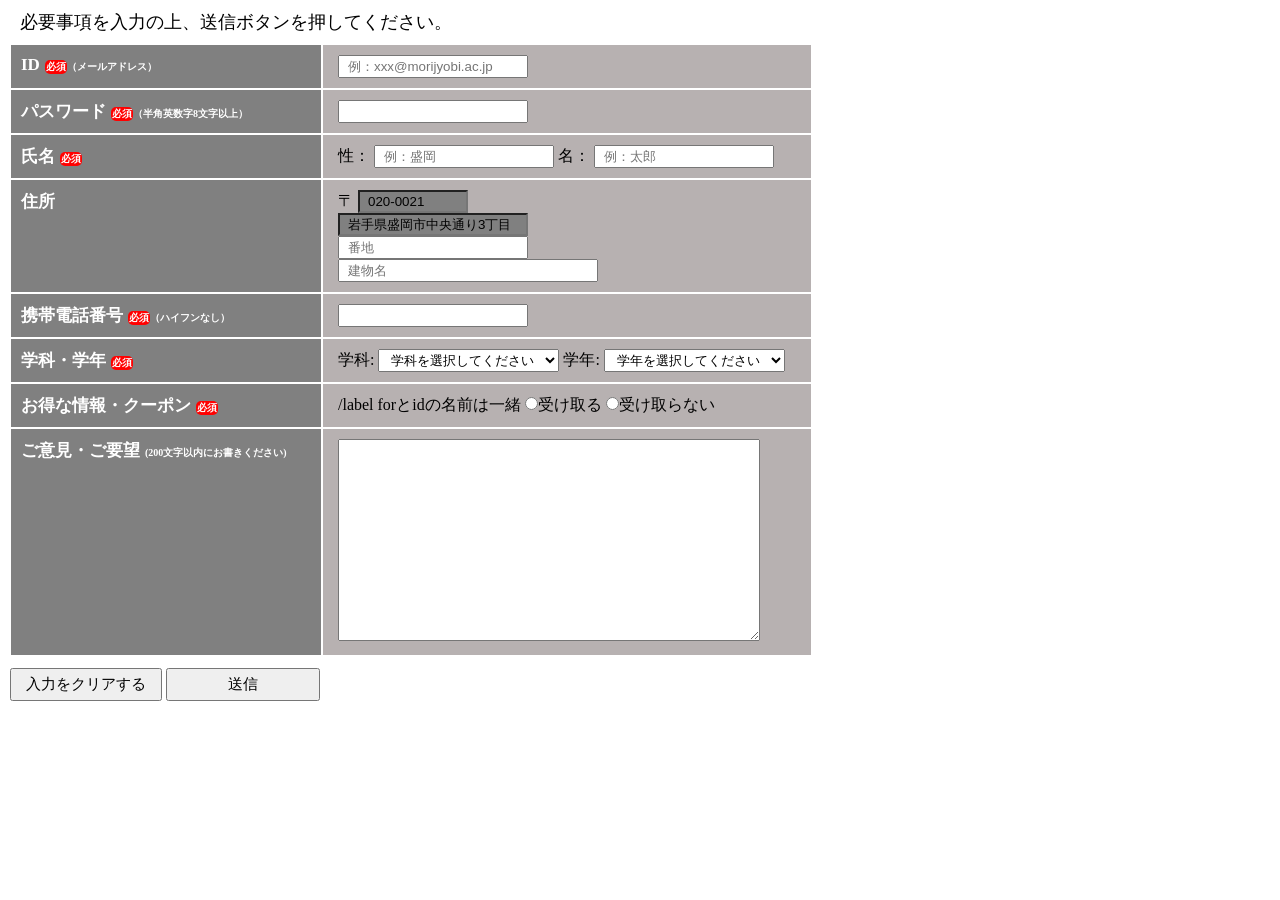
<file: homework/index.html>
<!DOCTYPE html>
<html lang="ja">

<head>
    <meta charset="UTF-8">
    <meta name="viewport" content="width=device-width, initial-scale=1.0">
    <link rel="stylesheet" href="style.css" />
    <title>Document</title>
</head>

<body>
    <header>
        <p>必要事項を入力の上、送信ボタンを押してください。</p>
    </header>
    <form action="" method="post">
        <div class="form-group">
            <div class="item">
                <p>ID</p>
                <small><span class="required">必須</span>（メールアドレス）</small>
            </div>
            <div class="enter">
                <label for="email">
                    <input type="email" name="email" id="email" placeholder="例：xxx@morijyobi.ac.jp">
                </label>
            </div>
        </div>
        <div class="form-group">
            <div class="item">
                <p>パスワード</p>
                <small><span class="required">必須</span>（半角英数字8文字以上）</small>
            </div>
            <div class="enter">
                <label for="password">
                    <input type="password" name="password" id="password">
                </label>
            </div>
        </div>
        <div class="form-group">
            <div class="item">
                <p>氏名</p>
                <small><span class="required">必須</span></small>
            </div>
            <div class="enter">
                <div class="name">
                    <label for="name">性：
                        <input type="text" name="name" id="name" placeholder="例：盛岡">
                    </label>
                    <label for="name">名：
                        <input type="text" name="name" id="name" placeholder="例：太郎">
                    </label>
                </div>
            </div>
        </div>
        <div class="form-group">
            <div class="item">
                <p>住所</p>
            </div>
            <div class="enter">
                <div class="address-form">
                    <label for="address">〒
                        <input type="text" name="address" id="address" placeholder="020-0021">
                    </label>
                </div>
                <div class="address-form">
                    <label for="address1">
                        <input type="text" name="address1" id="address1" placeholder="岩手県盛岡市中央通り3丁目">
                    </label>
                </div>
                <div class="address-form">
                    <label for="address2">
                        <input type="text" name="address2" id="address2" placeholder="番地">
                    </label>
                </div>
                <div class="address-form">
                    <label for="address3">
                        <input type="text" name="address3" id="address3" placeholder="建物名">
                    </label>
                </div>
            </div>
        </div>
        <div class="form-group">
            <div class="item">
                <p>携帯電話番号</p>
                <small><samp class="required">必須</samp>（ハイフンなし）</small>
            </div>
            <div class="enter">
                <label for="trl">
                    <input type="tel" name="tel" id="tel">
                </label>
            </div>
        </div>
        <div class="form-group">
            <div class="item">
                <p>学科・学年</p>
                <small><samp class="required">必須</samp></small>
            </div>
            <div class="enter">
                <div class="select-group">
                    <span>学科:
                        <select>
                            <option>学科を選択してください</option>
                        </select>
                    </span>
                    <span>学年:
                        <select>
                            <option>学年を選択してください</option>
                        </select>
                    </span>
                </div>
            </div>
        </div>
        <div class="form-group">
            <div class="item">
                <p>お得な情報・クーポン</p>
                <small><samp class="required">必須</samp></small>
            </div>
            <div class="enter">
                <div class="radio">
                    <label for="radio-yes">
                        /label forとidの名前は一緒
                        <input type="radio" name="send" id="send-yes">受け取る
                    </label>
                    <label for="radio-no">
                        <input type="radio" name="send" id="send-no">受け取らない
                    </label>
                </div>
            </div>
        </div>
        <div class="form-group">
            <div class="item">
                <p>ご意見・ご要望</p>
                <small>(200文字以内にお書きください)</small>
            </div>
            <div class="enter">
                <label for="survey">
                    <textarea name="survey" id="survey"></textarea>
                </label>
            </div>
        </div>
    </form>
    <button type="reset">入力をクリアする</button>
    <button type="submit" class="btn-submit">送信</button>
</body>

</html>
</file>
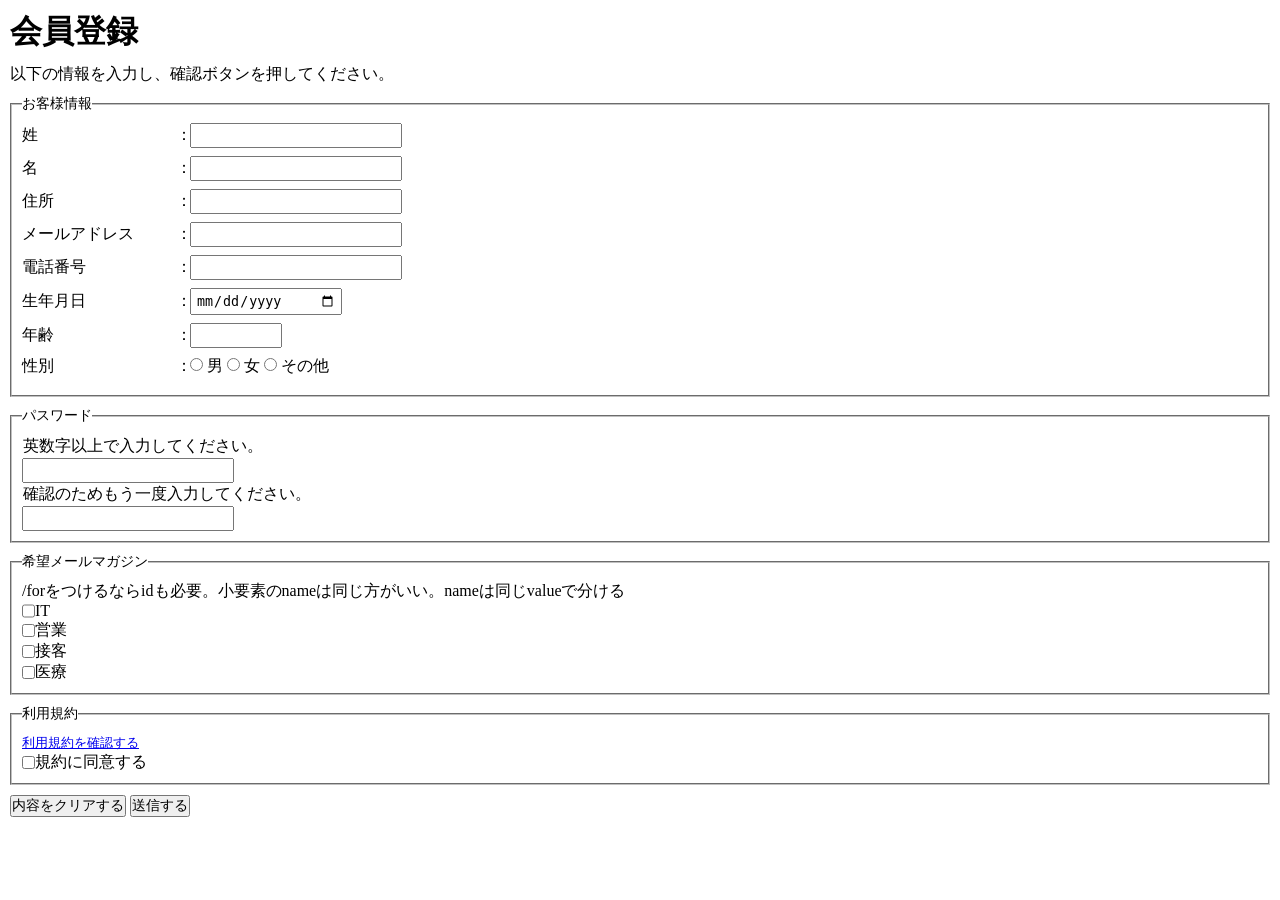
<file: homework/index2.html>
<!DOCTYPE html>
<html lang="en">

<head>
    <meta charset="UTF-8">
    <meta name="viewport" content="width=device-width, initial-scale=1.0">
    <link rel="stylesheet" href="styles.css">
    <title>Document</title>
</head>

<body>
    <header>
        <h1>会員登録</h1>
        <p>以下の情報を入力し、確認ボタンを押してください。</p>
    </header>
    <main>
        <form>
            <fieldset>
                <legend>お客様情報</legend>
                <div class="form-item">
                    <label for="last-name">
                        <span class="label-text">姓</span>
                        <span class="colon">：</span>
                        <input type="text">
                    </label>
                </div>

                <div class="form-item">
                    <label for="first-name">
                        <span class="label-text">名</span>
                        <span class="colon">：</span>
                        <input type="text">
                    </label>
                </div>

                <div class="form-item">
                    <label for="address">
                        <span class="label-text">住所</span>
                        <span class="colon">：</span>
                        <input type="text">
                    </label>
                </div>

                <div class="form-item">
                    <label for="e-mail">
                        <span class="label-text">メールアドレス</span>
                        <span class="colon">：</span>
                        <input type="email">
                    </label>
                </div>

                <div class="form-item">
                    <label for="tel">
                        <span class="label-text">電話番号</span>
                        <span class="colon">：</span>
                        <input type="tel">
                    </label>
                </div>

                <div class="form-item">
                    <label for="birthday">
                        <span class="label-text">生年月日</span>
                        <span class="colon">：</span>
                        <input type="date">
                    </label>
                </div>

                <div class="form-item">
                    <label for="age">
                        <span class="label-text">年齢</span>
                        <span class="colon">：</span>
                        <input type="text" id="age">
                    </label>
                </div>

                <div class="form-item">
                    <label for="gender">
                        <span class="label-text">性別</span>
                        <span class="colon">：</span>
                        <input type="radio" name="gender">
                        <label for="male">男</label>
                        <input type="radio" name="gender">
                        <label for="female">女</label>
                        <input type="radio" name="gender">
                        <label for="other">その他</label>
                    </label>
                </div>
                </div>
            </fieldset>
            <fieldset>
                <legend>パスワード</legend>
                <div class="password-message">
                    <p>英数字以上で入力してください。</p>
                </div>
                <label for="password">
                    <input type="password" name="password">
                </label>
                <div class="password-message">
                    <p>確認のためもう一度入力してください。</p>
                </div>
                <label for="password">
                    <input type="password" name="password">
                </label>
            </fieldset>
            <fieldset class="magazine">
                <legend>希望メールマガジン</legend>
                /forをつけるならidも必要。小要素のnameは同じ方がいい。nameは同じvalueで分ける
                <label for="it">
                    <input type="checkbox" name="it"> IT
                </label>
                <label for="sales">
                    <input type="checkbox" name="sales">営業
                </label>
                <label for="service">
                    <input type="checkbox" name="service">接客
                </label>
                <label for="medical">
                    <input type="checkbox" name="medical">医療
                </label>
            </fieldset>
            <fieldset class="rule">
                <legend>利用規約</legend>
                <a href="http:url">利用規約を確認する</a>
                <label for="rule">
                    <input type="checkbox" name="rule">規約に同意する
                </label>
            </fieldset>
            <button type="reset">内容をクリアする</button>
            <button type="submit" class="btn-submit">送信する</button>

        </form>
    </main>



</body>

</html>
</file>
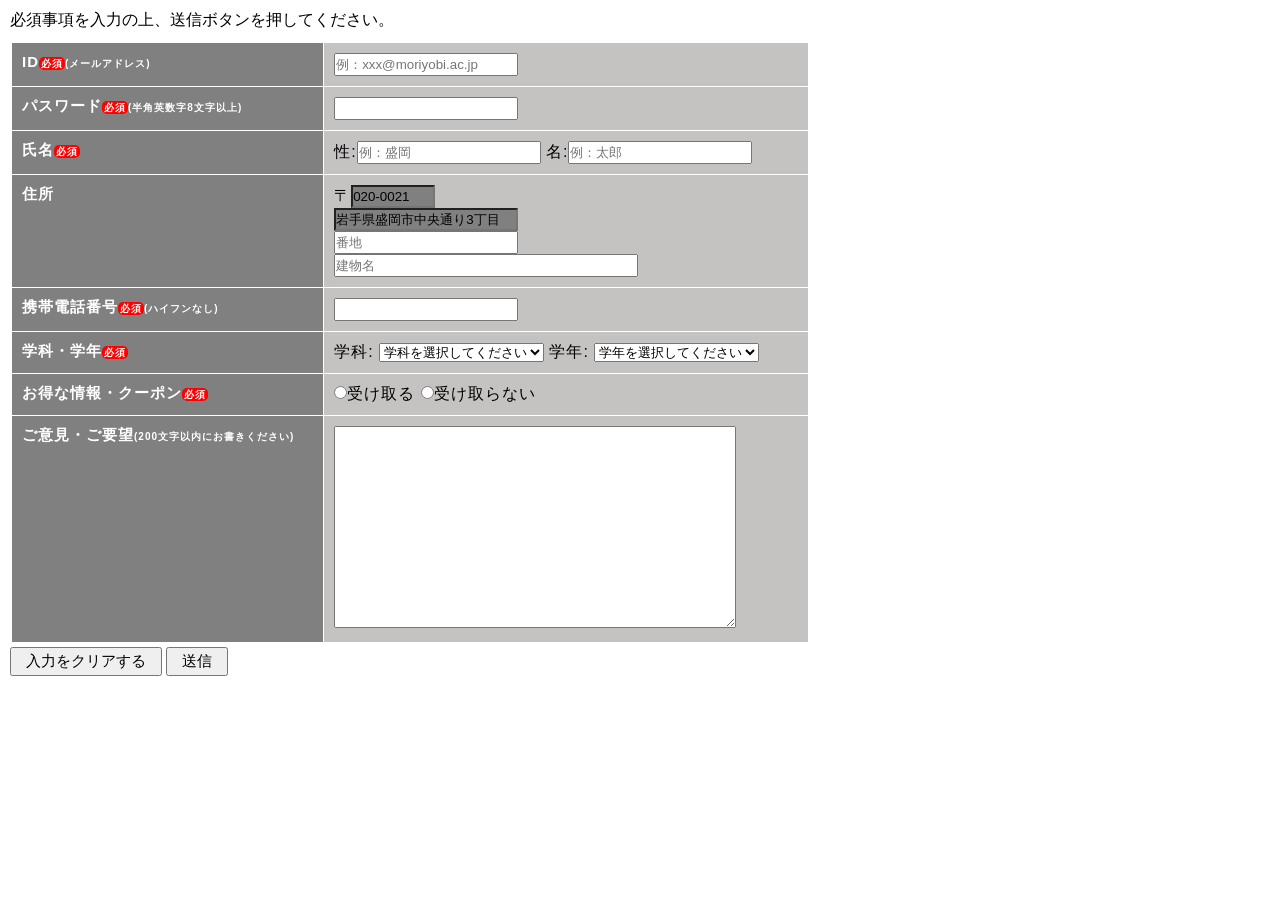
<file: homework/index_table.html>
<!DOCTYPE html>
<html lang="ja">

<head>
    <meta charset="UTF-8">
    <meta name="viewport" content="width=device-width, initial-scale=1.0">
    <link rel="stylesheet" href="styles_table.css">

    <title>Document</title>
</head>

<body>
    <header>
        <p>必須事項を入力の上、送信ボタンを押してください。</p>
    </header>
    <main>
        <form action="">
            <table>
                <tbody>
                    <tr>
                        <th scope="row">ID<span class="required">必須</span><small>(メールアドレス)</small></th>
                        <td><input type="email" placeholder="例：xxx@moriyobi.ac.jp" class="text-input"></td>
                    </tr>
                    <tr>
                        <th scope="row">パスワード<span class="required">必須</span><small>(半角英数字8文字以上)</small></th>
                        <td>
                            <input type="text" class="text-input">
                        </td>
                    </tr>
                    <tr>
                        <th scope="row">氏名<span class="required">必須</span></th>
                        <td>
                            性:<input type="text" placeholder="例：盛岡" class="text-input">
                            名:<input type="text" placeholder="例：太郎" class="text-input">
                        </td>
                    </tr>
                    <tr>
                        <th scope="row">住所</th>
                        <td>
                            <div>
                                〒<input type="text" placeholder="020-0021" class="text-small">
                            </div>
                            <div>
                                <input type="text" placeholder="岩手県盛岡市中央通り3丁目" class="text-back">
                            </div>
                            <div>
                                <input type="text" placeholder="番地" class="text-input">
                            </div>
                            <div>
                                <input type="text" placeholder="建物名" size="30px" class="text-large">
                            </div>
                        </td>
                    </tr>
                    <tr>
                        <th scope="row">携帯電話番号<span class="required">必須</span><small>(ハイフンなし)</small></th>
                        <td>
                            <input type="tel" class="text-input">
                        </td>
                    </tr>
                    <tr>
                        <th scope="row">学科・学年<span class="required">必須</span></th>
                        <td>
                            <label for="course">学科:</label>
                            <select id="course" name="favorite_course">
                                <option value="">学科を選択してください</option>
                                <option value="art">美術科</option>
                                <option value="music">音楽科</option>
                                <option value="sports">体育科</option>
                            </select>
                            <label for="class">学年:</label>
                            <select id="class" name="favorite_class">
                                <option value="">学年を選択してください</option>
                                <option value="1">1年</option>
                                <option value="2">2年</option>
                                <option value="3">3年</option>
                            </select>
                    </tr>
                    <tr>
                        <th scope="row">お得な情報・クーポン<span class="required">必須</span></th>
                        <td>
                            <div class="radio-group">
                                <label for="">
                                    <input type="radio" id="coupon" value="yes">受け取る
                                </label>
                                <label for="">
                                    <input type="radio" id="coupon" value="no">受け取らない
                                </label>
                            </div>
                        </td>
                    </tr>
                    <tr>
                        <th scope="row">ご意見・ご要望<small>(200文字以内にお書きください)</small></th>
                        <td>
                            <textarea name="questionnaire"></textarea>
                        </td>
                    </tr>
                </tbody>
            </table>
            <button type="reset">入力をクリアする</button>
            <button type="submit">送信</button>
        </form>
    </main>
</body>

</html>
</file>
<file: homework/style.css>
* {
    margin: 0;
    padding: 0;
}

body {
    margin: 10px;
}

header p {
    margin: 10px;
    font-size: 18px;
}

form {
    border: 1px solid white;
    background-color: rgb(68, 156, 224);
    max-width: 800px;
}

.form-group {
    display: flex;
    border-bottom: 2px solid white;
}

.item {
    display: flex;
    width: 300px;
    padding: 5px 5px;
    align-items: baseline;
    font-size: 14px;
    font-weight: bold;
    background-color: gray;
    color: white;
    border-right: 2px solid white;
}

/* .item p {
    margin: 5px;
    align-items: start;
    font-size: 17px;
    font-weight: bold;
    color: white;
    background-color: gray;
} */
.form-group>.item p {
    margin: 5px;
    font-size: 17px;
    font-weight: bold;
    color: white;
    background-color: gray;
}


.item small {
    font-size: 10px;
    color: white;
    font-weight: bold;
}

.required {
    background-color: red;
    color: white;
    font-size: 10px;
    padding: 0px 1px;
    border-radius: 5px;
    display: inline-block;
}

.enter {
    flex: 1px;
    width: 500px;
    background-color: rgb(183, 177, 177);
    padding: 10px 15px;
    display: flex;
    flex-direction: column;
    justify-content: center;
}

#email {
    width: 170px;
    padding: 2px 8px;
}

#password {
    width: 170px;
    padding: 2px 8px;
}

#name {
    width: 160px;
    padding: 2px 8px;
}

#address {
    width: 90px;
    padding: 2px 8px;
    background-color: gray;
}

#address1 {
    width: 170px;
    padding: 2px 8px;
    color: black;
    background-color: gray;
}

#address::placeholder,
#address1::placeholder {
    color: black;
}

#address2 {
    width: 170px;
    padding: 2px 8px;
}

#address3 {
    width: 240px;
    padding: 2px 8px;
}

#tel {
    width: 170px;
    padding: 2px 8px;
}

select {
    padding: 2px 8px;
}

.enter textarea {
    width: 420px;
    height: 200px;
}

button {
    font-size: 15px;
    padding: 5px 14px;
    margin-top: 10px;
}

.btn-submit {
    padding: 5px 60px;
}
</file>
<file: homework/styles.css>
* {
    margin: 0px;
    padding: 0px;
}

h1 {
    margin: 10px;
}

p {
    margin: 10px;
}

form {
    max-width: 1300px;
    margin: 10px;
}

.form-item {
    margin-bottom: 8px;
}


fieldset {
    padding: 10px 10px;
    margin-bottom: 10px;
}

legend {
    font-size: 14px;
}

.label-text {
    display: inline-block;
    width: 150px;
}

.colon {
    display: inline-block;
    width: 10px;
}

input[type="text"],
input[type="email"],
input[type="tel"],
input[type="password"] {
    width: 200px;
    padding: 3px 4px;
}

input[type="date"] {
    width: 140px;
    padding: 3px 4px;
}

#age {
    width: 80px;
    padding: 3px 4px;
}

.password-message p {
    margin: 1px;
}

.magazine label {
    display: flex;
}

a {
    font-size: 13px;
}

.rule label {
    display: flex;
}

button {
    font-size: 14px;
}

/* ただのCSSを作るなら＃を付けるのは推奨しない*/
/* idが一番強いのでな魔タグを使わないように。idはJSを使うときぐらい。 
classは空白をつけることで複数つけることができる*/
/* text-arainは文字えおタグの中で左づめにしたり右づめ */
</file>
<file: homework/styles_table.css>
* {
    margin: 0px;
    padding: 0px;
}

p {
    margin: 10px;

}

form {
    margin: 10px;
}

table {
    width: 800px;
    border-collapse: collapse;
    border: 2px solid white;
    font-family: sans-serif;
    letter-spacing: 1px;
}

caption {
    caption-side: bottom;
    padding: 10px;
    font-weight: bold;
}

th,
td {
    border: 1px solid white;
    padding: 10px 10px;
}

th {
    background-color: gray;
    color: white;
    font-size: 15px;
    text-align: left;
    max-width: 250px;
    vertical-align: top;
}

td {
    background-color: rgb(197, 194, 194);
    max-width: 400px;
}

.required{
    font-size: 10px;
    background-color: red;
    border-radius: 5px;
    padding: 1px 2px;
}

small {
    font-size: 10px;
}

.text-input {
    width: 180px;
    padding: 2px 0px;
}

.text-small {
    width: 80px;
    padding: 2px 0px;
    background-color: grey;
}

.text-back {
    width: 180px;
    padding: 2px 0px;
    background-color: gray;
}

.text-large {
    width: 300px;
    padding: 2px 0px;
}

.text-small::placeholder,
.text-back::placeholder {
    color: black;
}

textarea{
    width: 400px;
    height: 200px;
}

button {
    font-size: 15px;
    padding: 3px 14px;
    margin-top: 3px;
}
</file>
